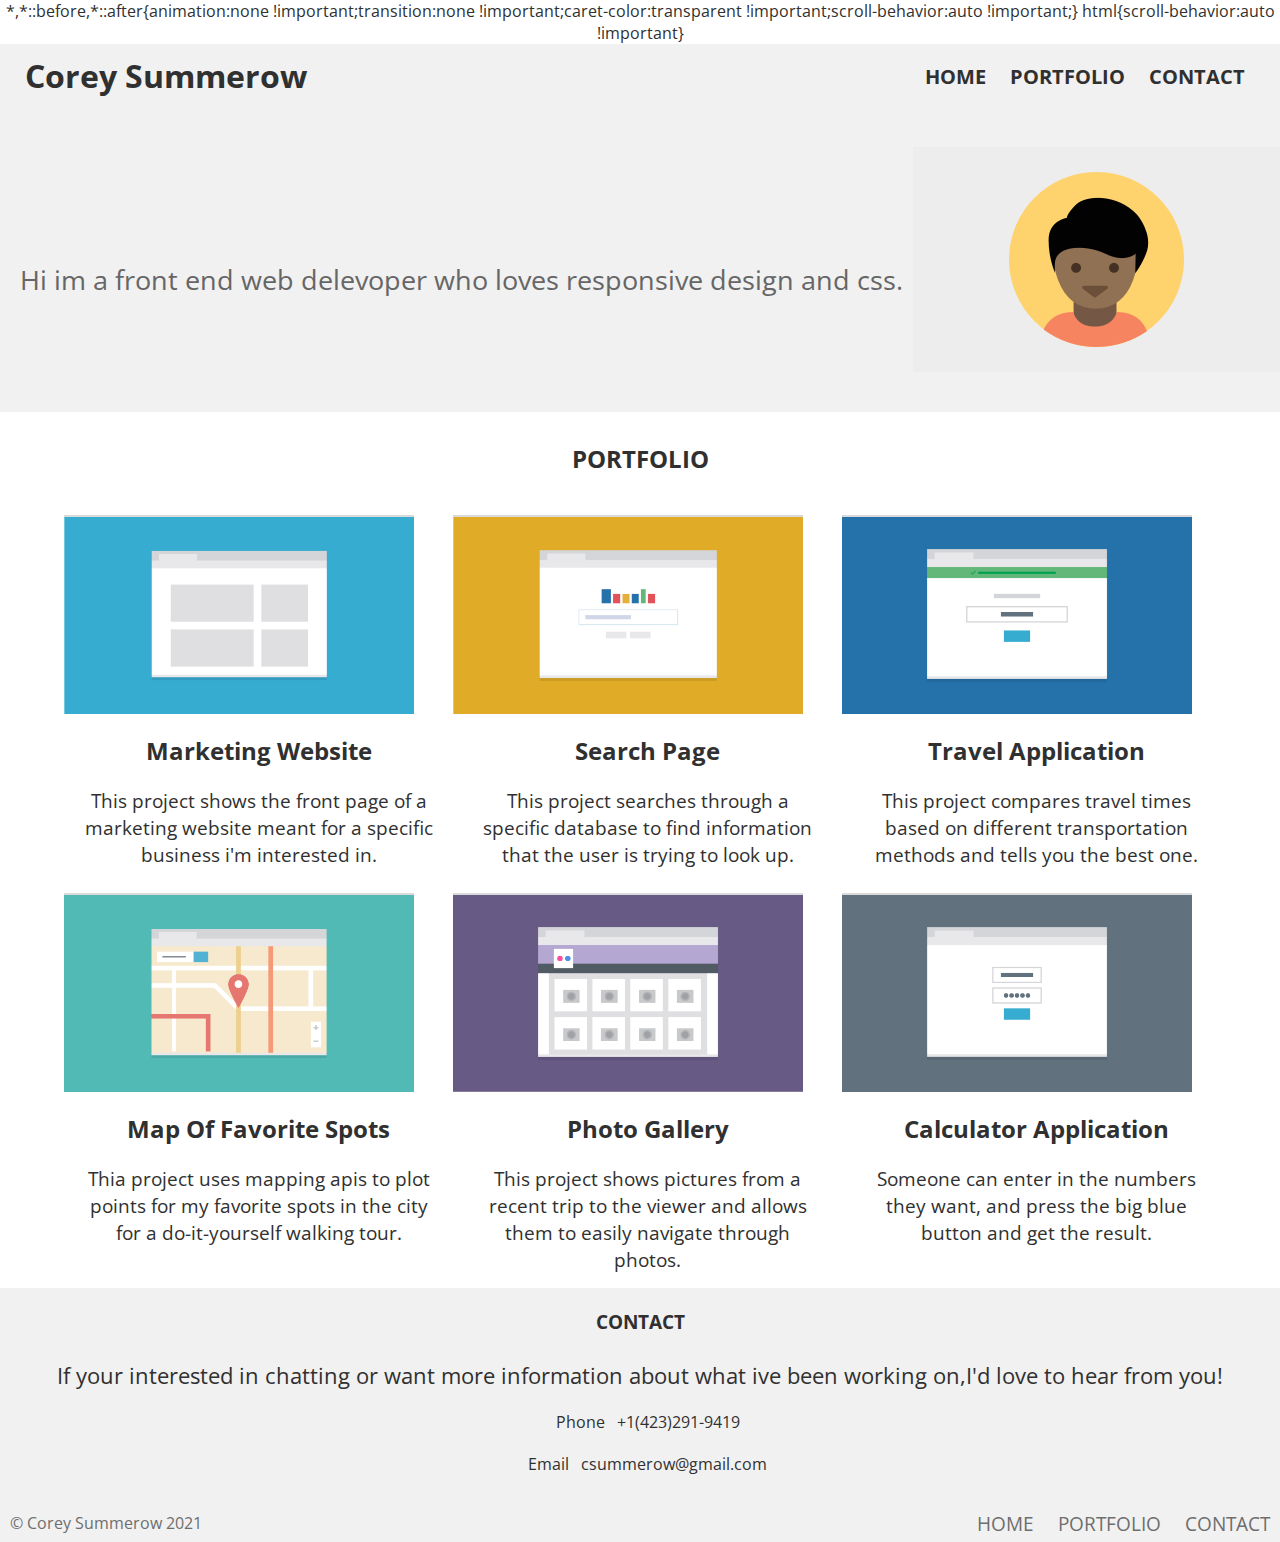
<file: start/index.html>
<!DOCTYPE html>
<html lang="en">
<head>
    <meta charset='utf-8'>
    <meta http-equiv='X-UA-Compatible' content='IE=edge'>
    <meta name='viewport' content='width=device-width, initial-scale=1'>
    <link rel= 'stylesheet' href="css/style.css">
    <link rel="preconnect" href="https://fonts.googleapis.com">
    <link rel="preconnect" href="https://fonts.gstatic.com" crossorigin>
    <link href="https://fonts.googleapis.com/css2?family=Open+Sans:ital,wght@0,400;0,700;1,400&display=swap" rel="stylesheet">
    <title class="titlename">Corey Summerow</title>
</head>
<body>
<nav class="flexnavigation">
    <h1 class="flexnavlogo">Corey Summerow</h1>
        <ul class="flexnavlinks">
            <li class="flexnavitems"> <a href="#home"><h3>HOME</h3></a></li>
            <li class="flexnavitems"> <a href="#portfolio"><h3>PORTFOLIO</h3></a></li>
            <li class="flexnavitems"> <a href="#contact"><h3>CONTACT</h3></a></li>
        </ul>
    </nav>
<header>
    <ul class="flexheader">
        <li class="flexheaditems"><img class="profilepic" src="images/profilepic.png" alt="picture of corey summerow"></li>
        <li class="flexheaditems"><p id="flexheaderp">Hi im a front end web delevoper who loves responsive design and css.</p></li>
    </ul>
</header>
<main>
    <section id="portfolio">
    <H2 class="portfolioheader"> PORTFOLIO </h2>
         <ul class="flexmain">
            <li class="flexmainitem"><a href="marketingwebsitelink"><img class="portfoliopictures" src="images/portfolio-1.png" alt="picture of marketing website"></a>
        <div class="animationin-left">
            <h2 class="portfolioh2">Marketing Website </h2>
            <p class="portfoliop"> This project shows the front page of a marketing website meant for a specific business i'm interested in. </p></div> </li>
            <li class="flexmainitem"><a href="searchapplink"><img class="portfoliopictures" src="images/portfolio-2.png" alt="picture of search page"></a>
        <div class="animationin-left">
            <h2 class="portfolioh2"> Search Page </h2>
             <p class="portfoliop"> This project searches through a specific database to find information that the user is trying to look up. </p></div></li>
             <li class="flexmainitem"><a href="travelapplink"><img class="portfoliopictures" src="images/portfolio-3.png" alt="picture of Travel application"></a>
        <div class="animationin-left">
                <h2 class="portfolioh2"> Travel Application </h2>
                <p class="portfoliop"> This project compares travel times based on different transportation methods and tells you the best one. </p></div></li>
             <li class="flexmainitem"><a href="favoritespotlink"><img class="portfoliopictures" src="images/portfolio-4.png" alt="picture of map of favorite spots"></a>
        <div class="animationin-left">
             <h2 class="portfolioh2"> Map Of Favorite Spots </h2>
              <p class="portfoliop"> Thia project uses mapping apis to plot points for my favorite spots in the city for a do-it-yourself walking tour. </p></div></li>
                <li class="flexmainitem"><a href="photogallerylink"><img class="portfoliopictures" src="images/portfolio-5.png" alt="picture of photo gallery application"></a>
        <div class="animationin-left">
                <h2 class="portfolioh2"> Photo Gallery </h2>
                <p class="portfoliop"> This project shows pictures from a recent trip to the viewer and allows them to easily navigate through photos.</p></div></li>
             <li class="flexmainitem"><a href="calcapplink"><img class="portfoliopictures" src="images/portfolio-6.png" alt="picture of calculator application"></a>
         <div class="animationin-left">
            <h2 class="portfolioh2"> Calculator Application</h2>
              <p class="portfoliop"> Someone can enter in the numbers they want, and press the big blue button and get the result. </p></div></li>
         </ul>
    </section>
</main>
<footer>
        <div id="contact">
        <h3 class="footercontact"> CONTACT</h3>
        <p class="contactmep"> If your interested in chatting or want more information about what ive been working on,I'd love to hear from you!</p>
    <div class="emailphone">
        <pre id="contactphone">Phone   +1(423)291-9419</pre>
        <pre id="contactemail">Email   csummerow@gmail.com</pre>
    </div>
</div>
    <div class="flexbottomnav">
        <a href="index.html"><p class="backtotop">BACK TO TOP</p></a>
        <p class="copyright">&#169; Corey Summerow 2021</p>
        <div class="bottomnavhide">
            <ul class="flexbottomnavlinks">
        <li class="flexbottomnavchild"><a href="#home"><p class="bottomnav">HOME</p></a></li>
        <li class="flexbottomnavchild"><a href="#portfolio"><p class="bottomnav">PORTFOLIO</p></a></li>
        <li class="flexbottomnavchild"><a href="#contact"><p class="bottomnav">CONTACT</p></a></li></ul></div></div>
</footer>
</body>
</html>
</file>
<file: start/css/style.css>
* {
  font-family: 'Open Sans', sans-serif;
  box-sizing:border-box;
  display:block;
  padding:0;
  margin:0;
  text-align:center;
  color:rgb(48, 48, 48);
}
body {
  margin:auto;
  align-content:center;
}
nav {
  background-color:rgb(241, 241, 241);
}

main {
  min-height:65vh;
  margin:auto;
}

p {
  font-size:1.4em;
  padding: 5px 10px 5px 10px;
  margin:auto;
}
header {
  background-color:rgb(241, 241, 241);
  margin:auto;
}
header p {
  padding-bottom:20px;
}
a {
  text-decoration:none;
  color:inherit;
  font-size:1.2em;
}


            /*classes*/
.titlename {
display:none;
}

.profilepic {
 padding-top:30px;
}

.profilepic {
  padding-top:30px;
}
.profilepic {
  padding-top:30px;
}
.portfolioh2 {
  margin-top:15px;
  margin-bottom:15px;
}

.portfolioheader {
  margin-top:30px;
  padding-bottom:30px;
  background-color:rgb(255, 255, 255);
}
.portfoliopictures {
  width:100%;
  height:auto;
  border-top:2px solid rgb(218, 218, 218);
  padding-bottom:20px;
}

.portfoliop {
  margin-bottom:20px; 
}


.footercontact {
  font-size:1.2em;
  padding-top:20px;
  padding-bottom:20px;
}

footer {
  background-color:rgb(241, 241, 241);
}

.emailphone {
  margin:15px 0px 30px 15px;
}

.copyright {
  font-size:1.0em;
  color:rgb(110, 110, 110);
  margin-left:0;
  margin-right:auto;
}

.backtotop {
  font-size:1.0em;
  color:rgb(110, 110, 110);
  font-weight:bold;
}
.borderdiv {
  border-top:2px solid rgb(206, 206, 206);
  overflow:hidden;
  font-size:1.0em;
  font-weight:bold;
}

.bottomnav {
  visibility:hidden;
}

.flexbottomnavlinks {
  display:none;
}


        /*ID's*/


#contactphone {
  margin-bottom:20px;
}


             /*flexbox*/


.flexnavigation {
  display:flex;
  flex-wrap:wrap;
  flex-direction:column;
  align-items:center;
  background-color:rgb(241, 241, 241);
}

.flexnavigation li {
  background-color: rgb(244, 244, 244);
  width: 250px;
  margin:8px;
}

.flexnavitems {
  flex-grow:1;
}

.flexnavlogo {
  margin:10px 0px 10px 0px;
}

.flexmain {
  display:inline-flex;
  flex-wrap:wrap;
  flex-direction:column;
  align-content:center;
  margin:auto;
}

.flexheader {
  display:flex;
  flex-direction:column;
  margin:auto;
}

.flexheaditems {
  margin:auto;
}


.flexbottomnav {
  display:flex;
  flex-direction:row-reverse;
  align-content:flex-end;
  margin:20px 0px 0px 0px;
}


        /*animations*/


.animationin-left {
  animation-name: fadeInLeft;
  animation-fill-mode: both;
  animation-duration: 1s;
  animation-delay:1s;
}

@keyframes fadeInLeft {
  from {
      opacity:0;
      -webkit-transform: translatex(-100px);
      -moz-transform: translatex(-100px);
      -o-transform: translatex(-100px);
      transform: translatex(-100px);
  }
  to {
      opacity:1;
      -webkit-transform: translatex(0);
      -moz-transform: translatex(0);
      -o-transform: translatex(0);
      transform: translatex(0);
  }
}


        /* Media 768px */


@media screen and (min-width: 768px) {

nav {
  background-color:rgb(241,241,241);
}

header {
    background-color:rgb(241,241,241);
    font-size:1.2em;
    padding: 10px 0px 40px 10px;
  }


        /*classes*/


.portfoliop {
  margin:0px 10px 0px 10px;
  font-size: 1.2em;
}

.portfoliopictures {
  width:90%;
  padding-bottom:5px;
}

.borderdiv {
  border-top: 2px solid rgb(206, 206, 206);
  margin-top:25px;
}

.backtotop {
  display:none;
}

.bottomnav {
  visibility:visible;
  font-size:1.0em;
  color:rgb(110, 110, 110);
}


        /*flex*/


.flexnavigation {
    display:flex;
    flex-direction:row;
    flex-wrap:wrap;
    align-content:space-between;
}

.flexnavigation li {
  background-color:inherit;
  width:auto;
  margin:10px;
}

  .flexnavitems {
    font-size:0.9em;
    margin:0px 20px;
}

.flexnavlinks {
  list-style:none;
  margin-left:auto;
  margin-right:25px;
}
.flexnavlinks li {
  display:inline-block;
}

.flexnavlogo {
  margin-right:auto;
  margin-left:25px;
}

.flexheader {
    display:inline-flex;
    flex-direction:row-reverse;
}

.flexheaditems {
    flex-grow: 1;
}

#flexheaderp {
    margin-top:85px;
    font-size: 1.4em;
    color:rgb(102, 102, 102)
}
  
.flexmain {
    display:inline-flex;
    flex-wrap:wrap;
    flex-direction:row;
    align-content:flex-end;
    margin-left:5%;
    margin-right:auto;
}

.flexmainitem {
    flex-grow:1;
    max-width:50%;
    justify-content:stretch;
    align-self:stretch;
    margin:10px 0;
}

.flexbottomnav {
  display:flex;
  flex-direction:row;
  align-content:flex-end;
  margin:20px 0px 0px 0px;
}
.flexbottomnavchild {
  flex-grow:1;
}

.flexbottomnavlinks {
  display:initial;
  list-style:none;
  
}

.flexbottomnavlinks li {
  display:inline-block;
  
}


      /*media 1024*/


@media screen and (min-width:1024px) {

.flexnavigation {
 flex-direction:row;
 align-content:space-between;
}
    
.flexnavlinks {
   list-style:none;
   margin-left:auto;
  }

.flexnavitems {
  margin:0px 20px;
}

.flexnavlinks li {
  display:inline-block;
}

.flexnavlogo {
  margin-right:auto;
}

  .flexmain {
    margin-left:5%;
    margin-right:auto;
}

.flexmainitem {
    max-width:32%;
    margin:10px 0px 10px 0px;
}

} 
}
</file>
